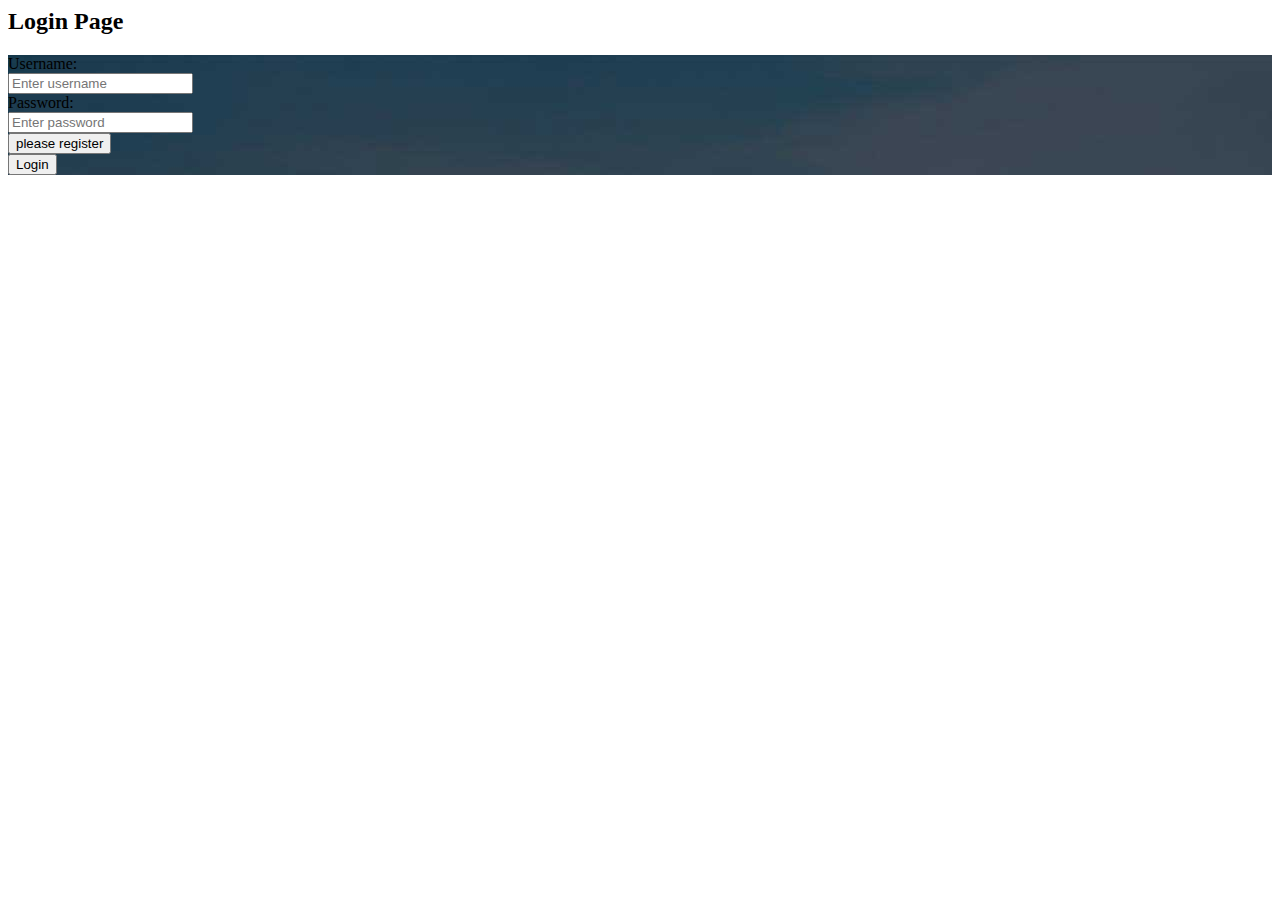
<file: quiz/raj.html>
<html>
<head>
<title> Title </title>
</head>
<script>
function verifyPassword() {
  var pw = document.getElementById("pswd").value;
  if(pw == "") {
     document.getElementById("message").innerHTML = "**Fill the password please!";
     return false;
  }
 
  if(pw.length < 8) {
     document.getElementById("message").innerHTML = "**Password length must be atleast 8 characters";
     return false;
  }

  if(pw.length > 15) {
     document.getElementById("message").innerHTML = "**Password length must not exceed 15 characters";
     return false;
  } 
}
</script>

<body>
    <div class="container">
        <h2>Login Page</h2>
        <form class="form-horizontal slider" style="background-image: url('images/slider1.jpg');" action="quiz.html">
          <div class="formstyle">
            <div class="form-group " >
              <label class="control-label col-sm-2" for="username">Username:</label>
              <div class="col-sm-10">
              <input type="text" class="form-control" id="username" placeholder="Enter username" name="username" required >
            </div>
          </div>
          
          <div class="form-group">
            <label class="control-label col-sm-2" for="pwd">Password:</label>
            <div class="col-sm-10">          
              <input type="password" class="form-control" id="pwd" placeholder="Enter password" name="pwd" required>
            </div>
          </div>
          <div class="form-group">        
            <div class="col-sm-offset-2 col-sm-10">
              <div class="checkbox">
             <a href="./register.html"><button type="submit">please register</button> </a>
            
              </div>
            </div>
          </div>
          <div class="form-group">        
            <div class="col-sm-offset-2 col-sm-10">
              <a href="quiz.html" > <button type="submit" class="btn btn-default">Login</button>
           </a>
            </div>
          </div>
        </div>
        </form>
      </div>

</body>
</html>
</file>
